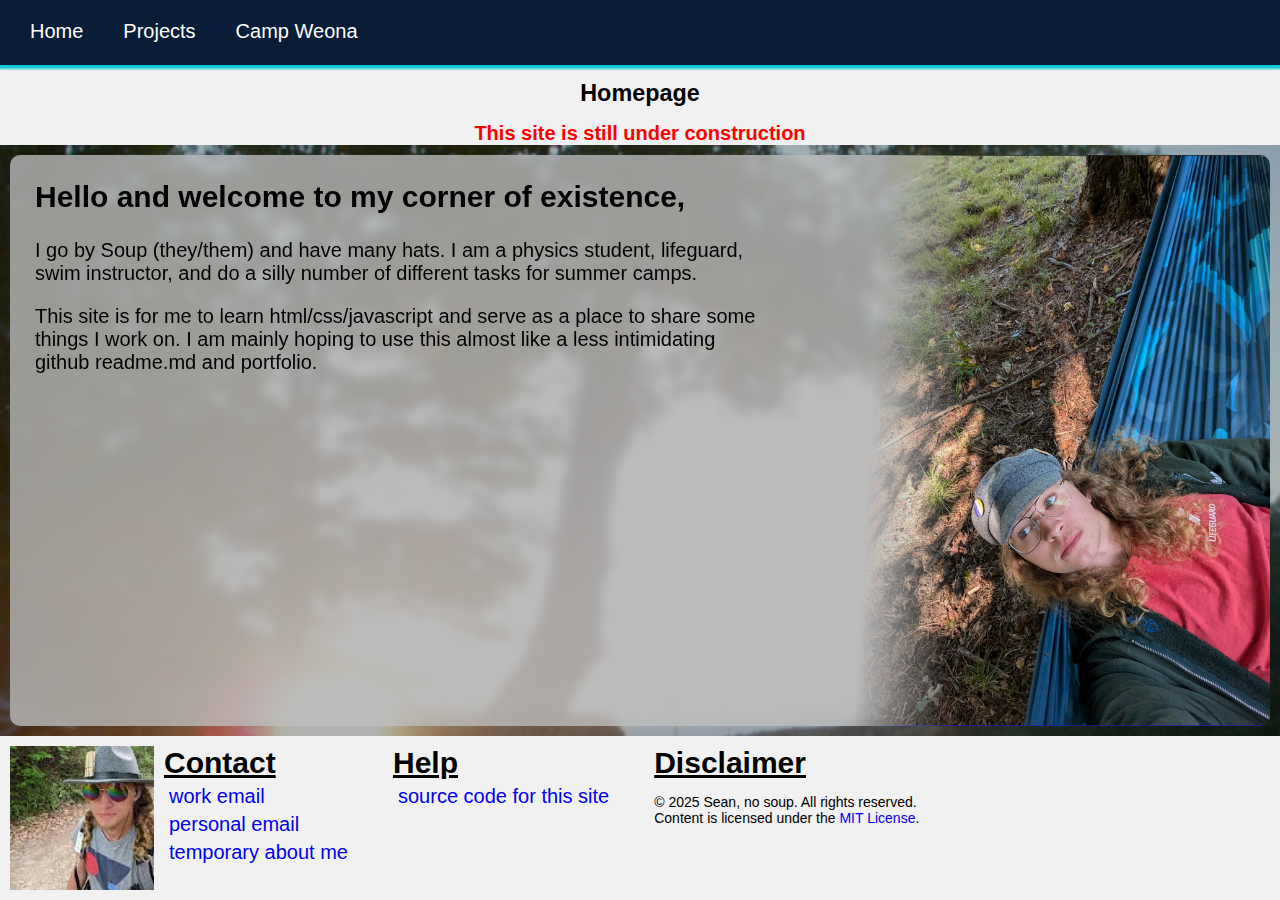
<file: index.html>
<!DOCTYPE html>
<html>
  <head>
    <meta charset="UTF-8">
    <meta name="viewport" content="width=device-width, initial-scale=1.0, maximum-scale=1.0, user-scalable=no">
    <base href="./">
    <link rel="stylesheet" type="text/css" href="CSS/styles.CSS" media="all">
    <link type="image/x-icon" rel="icon" href="Assets/favicon.ico"> 
    <script src="https://ajax.googleapis.com/ajax/libs/jquery/3.7.1/jquery.min.js"></script><!-- jquery library -->
    <title>Soup's website</title> 
  </head>
  
  <body>

    <div class="navbar-placeholder" id="nav-placeholder"></div>

    <div class="header" > 
      <h3 style="margin: 15px;"> Homepage </h3> 
      <h4 style="margin: 0; color: rgb(255, 0, 0);">This site is still under construction</h4> 
    </div>

    <div class="content"> 

      <div class="column" data-bg-image="homepage"> 
          <img src="Assets/hammocksoup.png" alt="soup in a hammock" class="mobile-image">
          <h2>
            Hello and welcome to my corner of existence,
          </h2>
          <p>
            I go by Soup (they/them) and have many hats. 
            I am a physics student, lifeguard, swim instructor, 
            and do a silly number of different tasks for summer camps. 
          </p>
          <p>
            This site is for me to learn html/css/javascript and serve as a place to share some things I work on. 
            I am mainly hoping to use this almost like a less intimidating github readme.md and portfolio. 
          </p>
          
      </div>


    </div>

    <div class="foot-placeholder" id="footer-placeholder"></div>

    <script src="Javascript/customscript.js"></script> 
  </body>
</html>
</file>
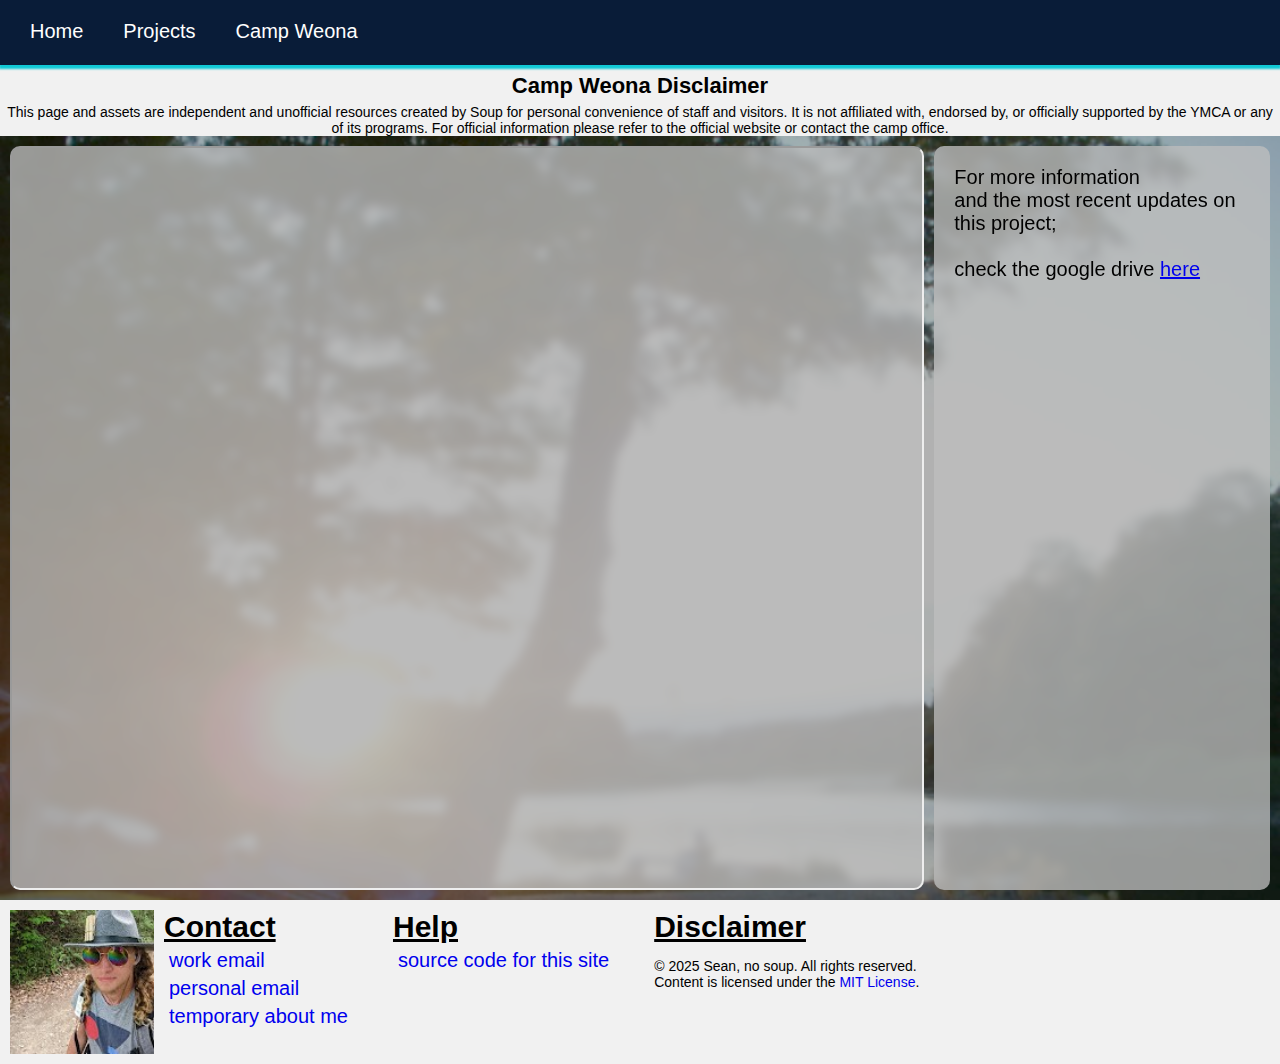
<file: CampWeona/index.html>
<!DOCTYPE html>
<html>
  <head>
    <meta charset="UTF-8">
    <meta name="viewport" content="width=device-width, initial-scale=1.0, maximum-scale=1.0, user-scalable=no">
    <base href="../">
    <link rel="stylesheet" type="text/css" href="CSS/styles.CSS" media="all">
    <link type="image/x-icon" rel="icon" href="Assets/favicon.ico"> 
    <script src="https://ajax.googleapis.com/ajax/libs/jquery/3.7.1/jquery.min.js"></script><!-- jquery library -->
    <title>Soup's website</title> 
  </head>
  
  <body>

    <div class="navbar-placeholder" id="nav-placeholder"></div>

    <div class="header" style="font-size: 14px">       
      <h2 style="margin: 5px;margin-top: 8px;font-size: 22px">Camp Weona Disclaimer</h2>
      This page and assets are independent and unofficial resources
      created by Soup for personal convenience of staff and visitors. 
      It is not affiliated with, endorsed by, or officially supported by the YMCA or any 
      of its programs. For official information please refer to the official website or 
      contact the camp office. 
    </div>

    <div class="content" > 

      <iframe class="column" style="flex-grow:3; min-height: 80vh;padding:10px;" src="https://www.google.com/maps/d/u/0/embed?mid=17U4XZuhZlIM9jMGxMDXThjUYBkVmMTI&ehbc=2E312F&noprof=1" ></iframe>
    
      <!-- <a href="javascript:void(0);" onclick="openAvenza()"> attempt to open GEO-PDF in avenza maps </a> -->
      <div class="column" style="padding: 20px;">
        For more information <br> and the most recent updates on this project; <br><br> check the google drive  <a href="https://drive.google.com/drive/folders/1aXTGnGOfZ_R5WWoJOYuVr2GQXUAx7Hxu?usp=drive_link">here</a>
    </div>


    </div>

    <div class="foot-placeholder" id="footer-placeholder"></div>

    <script src="Javascript/customscript.js"></script> 
  </body>
</html>
</file>
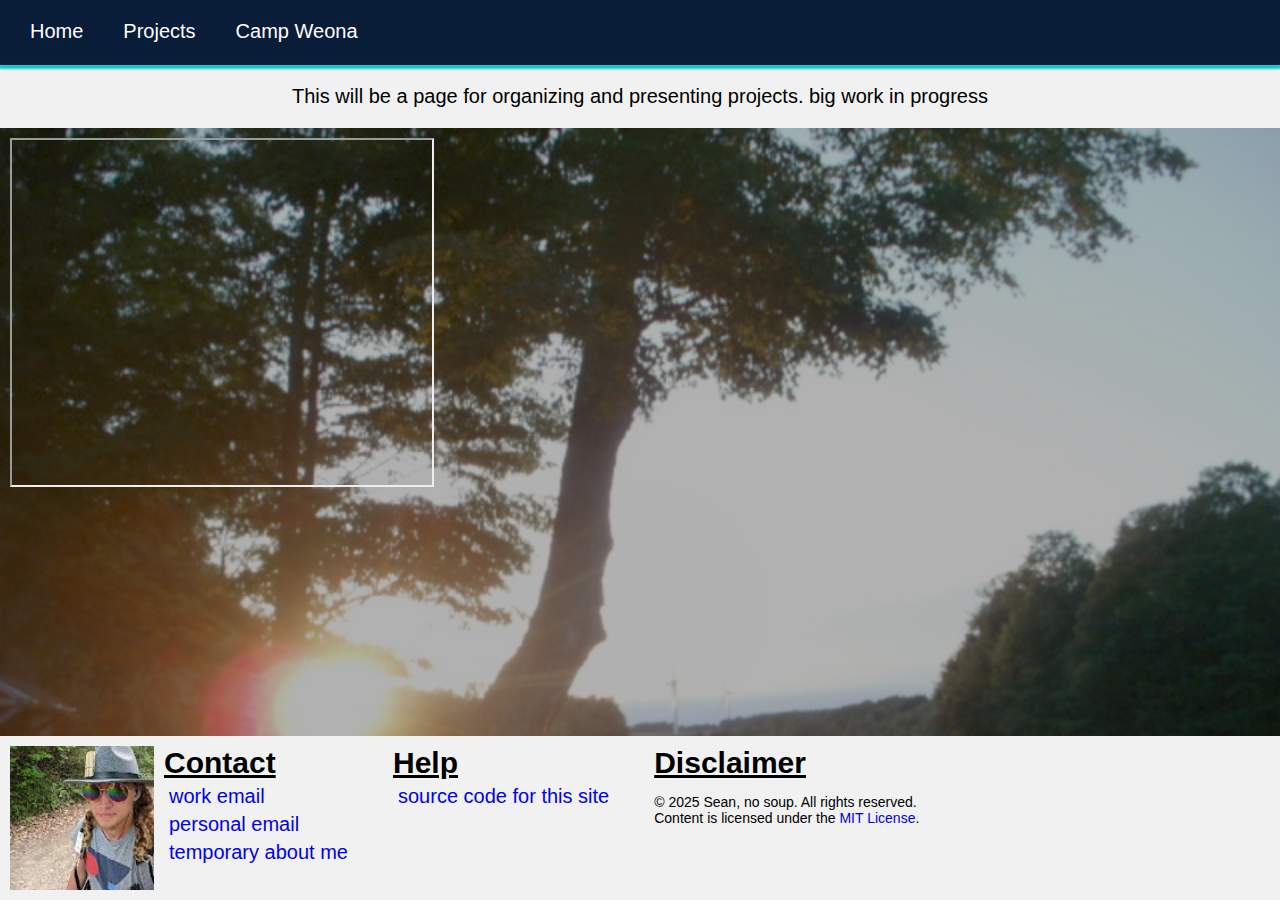
<file: Projects/index.html>
<!DOCTYPE html>
<html>
  <head>
    <meta charset="UTF-8">
    <meta name="viewport" content="width=device-width, initial-scale=1.0, maximum-scale=1.0, user-scalable=no">
    <base href="../">
    <link rel="stylesheet" type="text/css" href="CSS/styles.CSS" media="all">
    <link type="image/x-icon" rel="icon" href="Assets/favicon.ico"> 
    <script src="https://ajax.googleapis.com/ajax/libs/jquery/3.7.1/jquery.min.js"></script><!-- jquery library -->
    <title>Soup's website</title> 
  </head>
  
  <body>

    <div class="navbar-placeholder" id="nav-placeholder"></div>

    <div class="header"> <p>This will be a page for organizing and presenting projects. big work in progress</p> </div>

    <div class="content"> 
    
      <iframe width="420" height="345" src="https://www.youtube.com/embed/io4gXgSu1Ss"> not sure if this will work because it doesn't work in the dev environment
      </iframe>

    </div>

    <div class="foot-placeholder" id="footer-placeholder"></div>

    <script src="Javascript/customscript.js"></script> 
  </body>
</html>
</file>
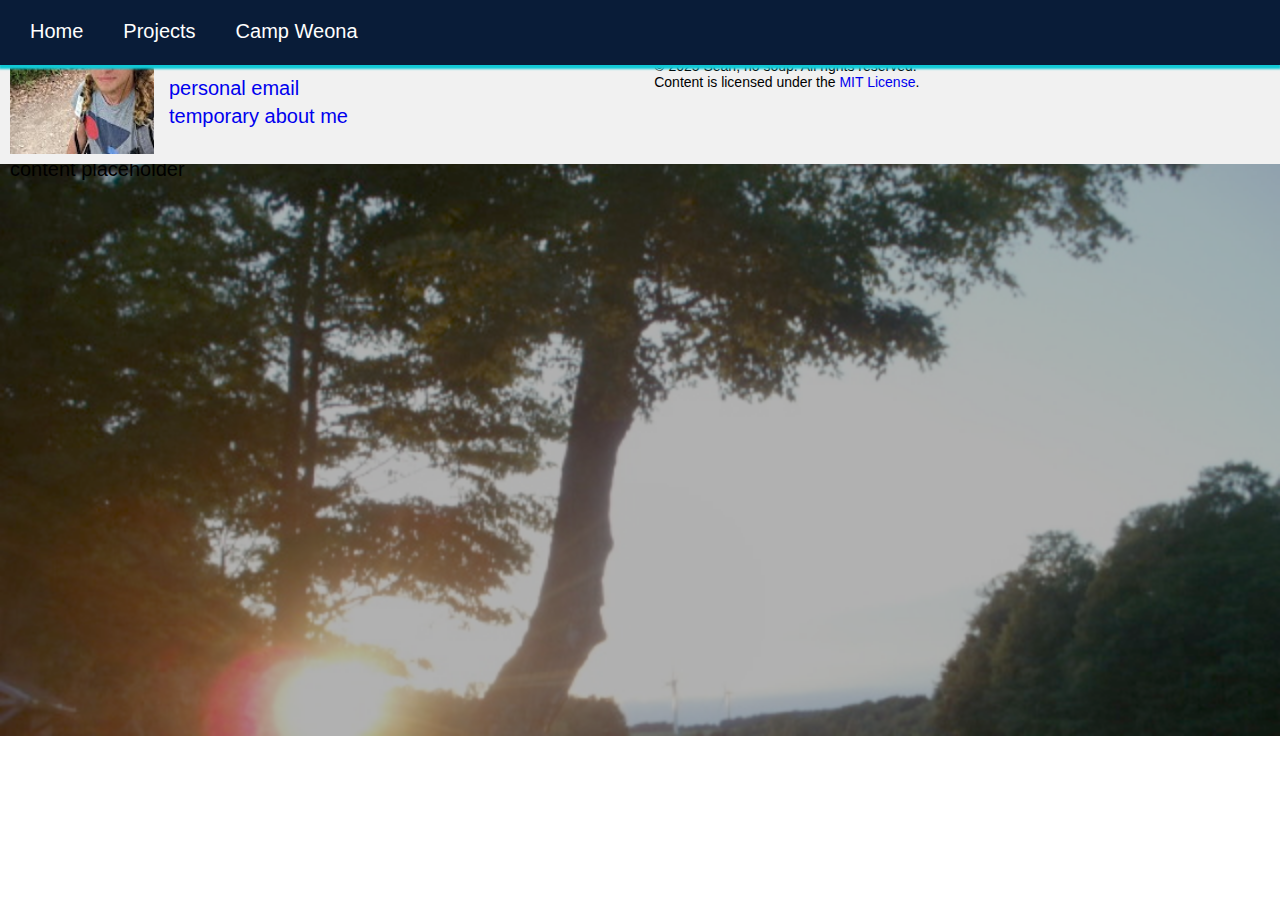
<file: temp_template.html>
<!DOCTYPE html>
<html>
  <head>
    <meta charset="UTF-8">
    <meta name="viewport" content="width=device-width, initial-scale=1.0, maximum-scale=1.0, user-scalable=no">
    <base href="./">
    <link rel="stylesheet" type="text/css" href="CSS/styles.CSS" media="all">
    <link type="image/x-icon" rel="icon" href="Assets/favicon.ico"> 
    <script src="https://ajax.googleapis.com/ajax/libs/jquery/3.7.1/jquery.min.js"></script><!-- jquery library -->
    <title>Soup's website</title> 
  </head>
  
  <body>

    <div class="navbar-placeholder" id="nav-placeholder"></div>

    <div class="header"> <p>header</p> </div>

    <div class="content"> <p>content placeholder</p> </div>

    <div class="footer-placeholder" id="footer-placeholder"></div>

    <script src="Javascript/customscript.js"></script> 
  </body>
</html>
</file>
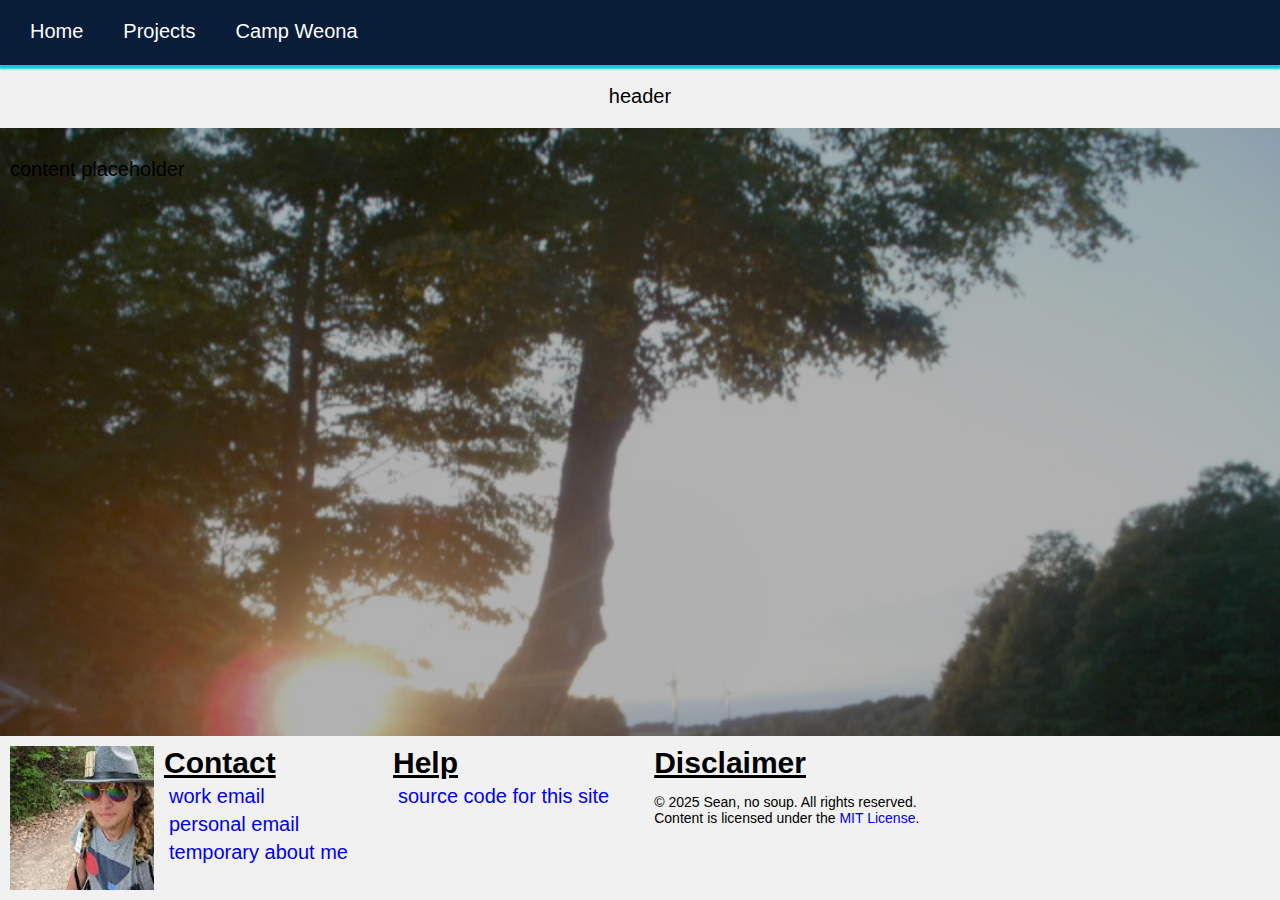
<file: template.html>
<!DOCTYPE html>
<html>
  <head>
    <meta charset="UTF-8">
    <meta name="viewport" content="width=device-width, initial-scale=1.0, maximum-scale=1.0, user-scalable=no">
    <base href="./">
    <link rel="stylesheet" type="text/css" href="CSS/styles.CSS" media="all">
    <link type="image/x-icon" rel="icon" href="Assets/favicon.ico"> 
    <script src="https://ajax.googleapis.com/ajax/libs/jquery/3.7.1/jquery.min.js"></script><!-- jquery library -->
    <title>Soup's website</title> 
  </head>
  
  <body>

    <div class="navbar-placeholder" id="nav-placeholder"></div>

    <div class="header"> <p>header</p> </div>

    <div class="content"> <p>content placeholder</p> </div>

    <div class="foot-placeholder" id="footer-placeholder"></div>

    <script src="Javascript/customscript.js"></script> 
  </body>
</html>
</file>
<file: CSS/styles.CSS>
/* * { border: 1px solid red !important; }  */

body {
    font-family: Arial, sans-serif; 
    font-size: 20px;
    min-height: 100vh; /* always fill fiewport */

    /* position navbar, header, content, footer. */
    box-sizing: border-box;
    padding: 0;
    margin: 0;
    display:grid; 
    grid-template-rows: 
        [row-navbar-start] 65px 
        [row-header-start] min-content /* dont display if header is empty */
        [row-content-start-fill] 1fr /* flex will always let this fill the viewport */
        [row-footer-start] 164px; /* why is whitespace being added to the bottom of page in the dev environment? */
}


/* navbar */ /* #region */ 	

/* fix flickering from inserting navbar with javascript 
after page loads*/
.navbar-placeholder {
    grid-row-start:row-navbar-start;
    grid-row-end:row-header-start;
    position: fixed;
    top: 0;
    left: 0;

    width: 100%;
    height:65px;
    background-color: #091c38;
    box-shadow: 0px 3px 2px 1px rgb(16, 201, 214); 
    z-index: 999;
}

.navbar { /* needs to change size to fit menu dropdown, TODO: make navbar inset just menu and combine these */
    grid-row-start:row-navbar-start;
    grid-row-end:row-header-start;

    position: fixed; /* to viewport;always visible */
    top: 0;
    left: 0;
    width: 100%;
    min-height:65px; /* needs to accomodate mobile dropdown beacause borger*/
    background-color: #091c38;
    display: flex;
    justify-content: start;
    z-index: 1000; /*display order: always on top*/
}

/* Menu that will be put in navbar */
.menu {
    list-style-type: none; /* no list bullet points */
    margin: 0;
    padding: 10px;
    display: flex;
    justify-content: center;
}

/*navbar list items*/
.menu li {
    padding: 10px 20px;
}

/*navbar links/text*/
.menu a {
    font-size: 20px;
    color: white;
    text-decoration: none; /* no link underlines */
}

/*menu links/text hover*/
.menu a:hover {
    color: #30fcfc;
    outline: rgb(16, 191, 214) solid 5px;
    outline-offset: 5px;
    border-radius: 2%;
}

/* Hamburger Icon for mobile*/
.hamburger {
    display: none; /* Hide the hamburger icon by default */
    cursor: pointer; /* change pointer when hovering */
    font-size: 43px; /* this looks centered */
    color: rgb(255, 255, 255);
    top: 0;
    left: 12px;
    position: fixed; /* DO NOT MESS WITH THE BORGER IT WILL BORK THE ENTIRE NAV BAR */
    z-index: 1001; /* Make sure the hamburger stays on top of other content */
}

@media (max-width: 600px) {

    /* Hide the menu by default on mobile and switch direction for dropdown*/
    .menu {
        padding-top: 40px;
        display: none;
        flex-direction: column;
        width: 100%;
    }

    /* Show the hamburger icon on small screens */
    .hamburger {
        display:block;
    }

    /* Show menu dropdown when the "show" class is added by script*/
    .menu.show {
        display: flex;
    }

    /* mobile menu list items settings*/
    .menu li {
        padding-left: 0px;
        width: 100%; /* Make menu items take full width */
        text-align: center; /* Center the text */
    }
}
/*#endregion*/

/* header */ /* #region */
.header {
    grid-row-start:row-header-start;
    grid-row-end:row-content-start-fill;
    background-color: #f1f1f1;
    text-align: center;
}

/* header */ /* #endregion */

/* footer */ /* #region */
.foot-placeholder {
    grid-row-start:row-footer-start;
    grid-row-end:row-page-end;
    background-color: #f1f1f1;
}

.footer {
    grid-row-start:row-footer-start;
    grid-row-end:row-page-end;
    background-color: #f1f1f1;

    display: flex;
    padding: 10px;
    gap:10px;
    align-items: start;
    justify-content: start;
}

.footer-image{
    height: 144px;
    width: 144px;
}

.footer-list{
    list-style: none;
    padding-right: 30px;
}

.footer-list h2{
    text-decoration: underline;
    padding:0;
    margin: 0;
}

.footer-list a{
    text-decoration: none;
}

.footer-list li{
    margin:5px;
}
@media (max-width: 600px) {
    .footer-image{
        display: none;
    }
    .footer{
        flex-direction: column;
        gap: 20px;

}
}

/* footer */ /* #endregion */

/* content styles *//* #region */
.content { /* box for everything else
     check for overflow if random whitespace shows up*/
    grid-row-start:row-content-start-fill;
    grid-row-end:row-footer-start;
    display: flex;
    flex-flow: row wrap;
    padding: 10px;
    gap: 10px;
    background-image: url(../Assets/weonalake.png);
    background-size: cover;

}

.column {
    border-radius: 10px;
    background-color:#bebebec5;
    backdrop-filter: blur(5px);
    width: auto;
    margin: 0;
    padding-left: 25px;
    padding-right: 25px;
    flex-grow:1; /* fill space */
    text-wrap-mode:wrap;
    width: min-content;
    background-size: contain;
    background-repeat: no-repeat;
    background-position: right;
}

.column[data-bg-image="homepage"] {
    background-image: url('../Assets/hammocksoup.png');
    padding-right: 500px;
}

.mobile-image {
    float:right;
    margin: 10px;
    border-radius: 5px;
    display: none;
    height: 50vw;
}

@media (max-width: 800px) {
    .content {
        flex-direction: column;
        flex-grow:0;
    }
    .column {
        width: auto;
        padding: auto;
        padding-left: 5px;
    }

    .column[data-bg-image="homepage"] {
        background-image: none; 
        width: auto;
        padding: 0;
    }

    .column[data-bg-image="homepage"] p {
        padding-left: 25px;
        padding-right: 25px;
    }

    .column[data-bg-image="homepage"] h2 {
        padding-left: 25px;
        padding-right: 25px;
    }

    .mobile-image{
        display:block;
    }


}


/*#endregion*/
</file>
